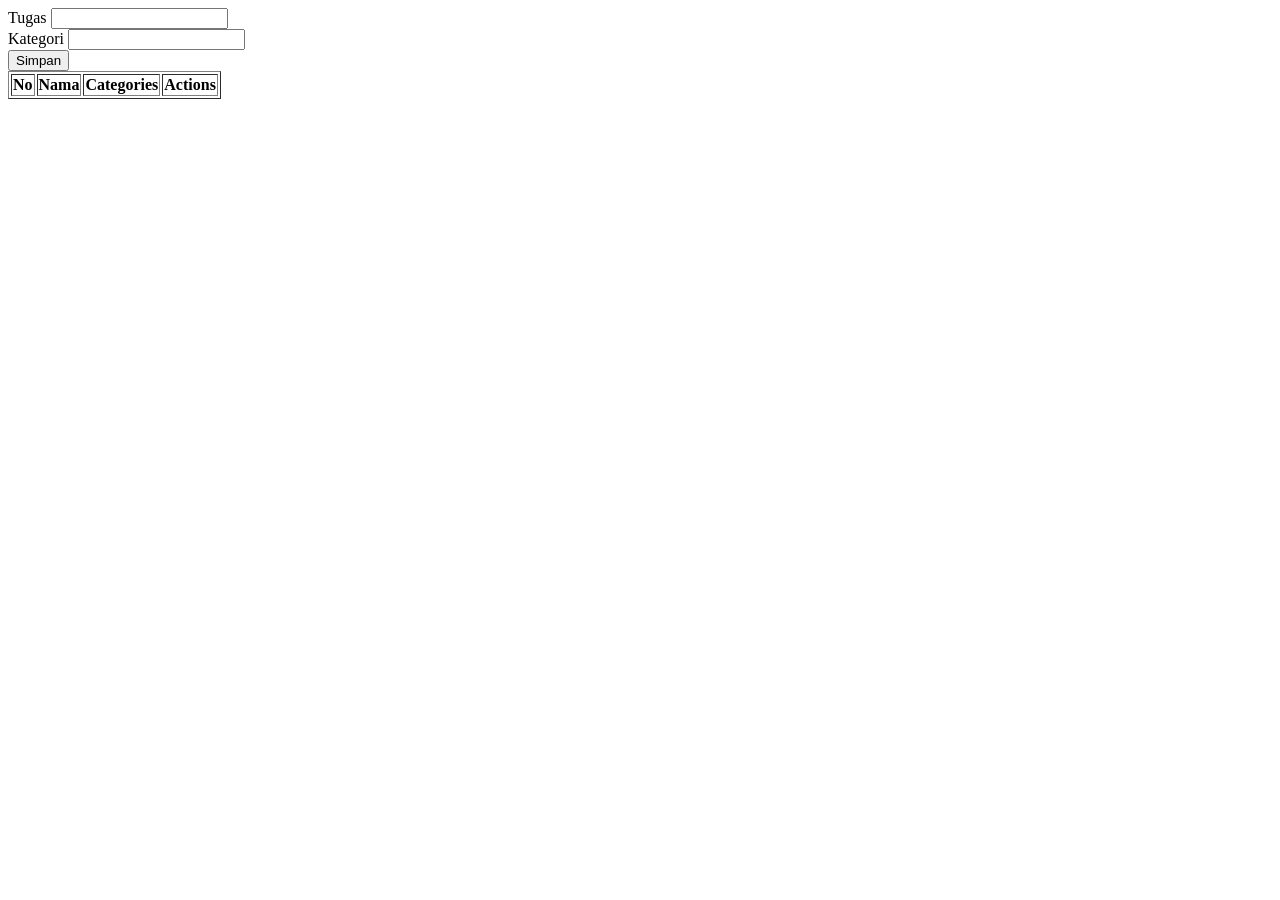
<file: day-3/form.html>
<!doctype html>
<html lang="en">
  <head>
    <meta charset="UTF-8" />
    <meta name="viewport" content="width=device-width, initial-scale=1.0" />
    <title>Document</title>
  </head>
  <body>
    <form id="form-todo">
      <label for="">Tugas</label>
      <input type="text" id="task" /> <br />
      <label for="">Kategori</label>
      <input type="text" id="Kategori" /> <br />
      <button type="submit" id="Tambah">Simpan</button>
    </form>

    <table border="1">
      <thead>
        <tr>
          <th>No</th>
          <th>Nama</th>
          <th>Categories</th>
          <th>Actions</th>
        </tr>
      </thead>
      <tbody id="table-tugas"></tbody>
    </table>
    <script>
      const formTodo = document.querySelector("#form-todo");
      const task = document.querySelector("#task");
      const Kategori = document.querySelector("#Kategori");
      const tableTugas = document.querySelector("#table-tugas");
      let nomor = 1;

      formTodo.addEventListener("submit", function (e) {
        e.preventDefault();
        const tugasText = task.value.trim();
        const kategoriText = Kategori.value.trim();
        //alert("Tugas berhasil ditambahkan", task, Kategori);
        let tr = document.createElement("tr");
        const noUrut = document.createElement("td");
        noUrut.textContent = nomor++;
        tr.appendChild(noUrut);
        tableTugas.appendChild(tr);
        const tugasShow = document.createElement("td");
        tugasShow.textContent = tugasText;
        tr.appendChild(tugasShow);
        const kategorishow = document.createElement("td");
        kategorishow.textContent = kategoriText;
        tr.appendChild(kategorishow);
        const btnShow = document.createElement("td");
        const btnDelete = document.createElement("button");
        btnDelete.textContent = "Hapus";
        btnDelete.className = "btn-remove";
        btnShow.appendChild(btnDelete);
        tr.appendChild(btnShow);

        formTodo.reset();
        // tableTugas.innerHTML += `
        // <tr>
        //     <td>${nomor++}</td>
        //     <td>${tugasText}</td>
        //     <td>${kategoriText}</td>
        //     <td><button class="btn-remove">Hapus</button></td>
        // </tr>
        // `;


      });

      tableTugas.addEventListener("click", function (e){
        if (e.target.classList.contains("btn-remove")){
            const row = e.target.closest("tr");
            row.remove();
        }
      })
    </script>
  </body>
</html>
</file>
